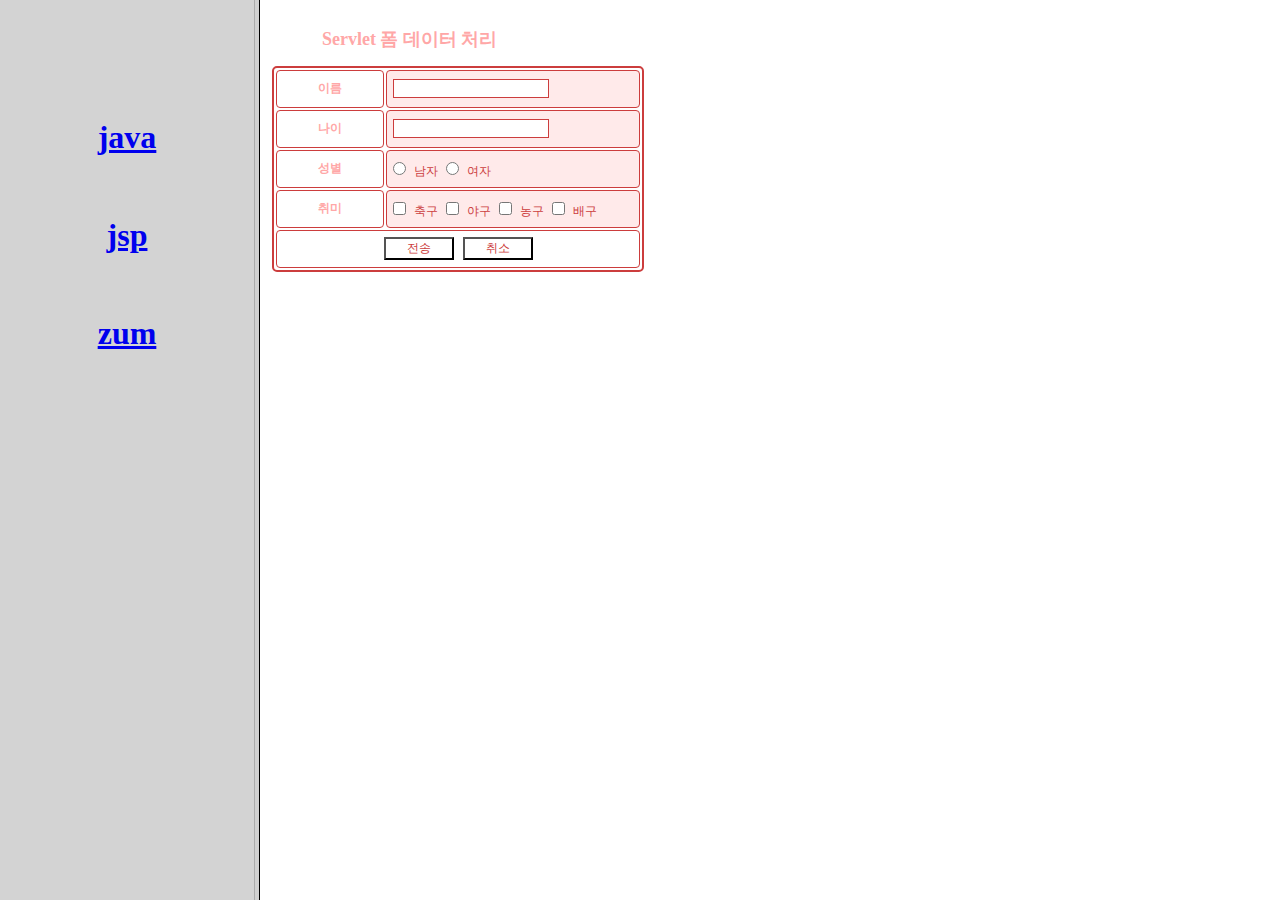
<file: Frame.html>
﻿<!doctype html>
<html lang="ko">
 <head><title> 나의 블로그 </title>
 <meta charset="utf-8">
 </head>
  <frameset cols="20%, *">
     <frame src="left.html">
     <frame name="shut" src="right.html">
      </frameset>          
</html>
</file>
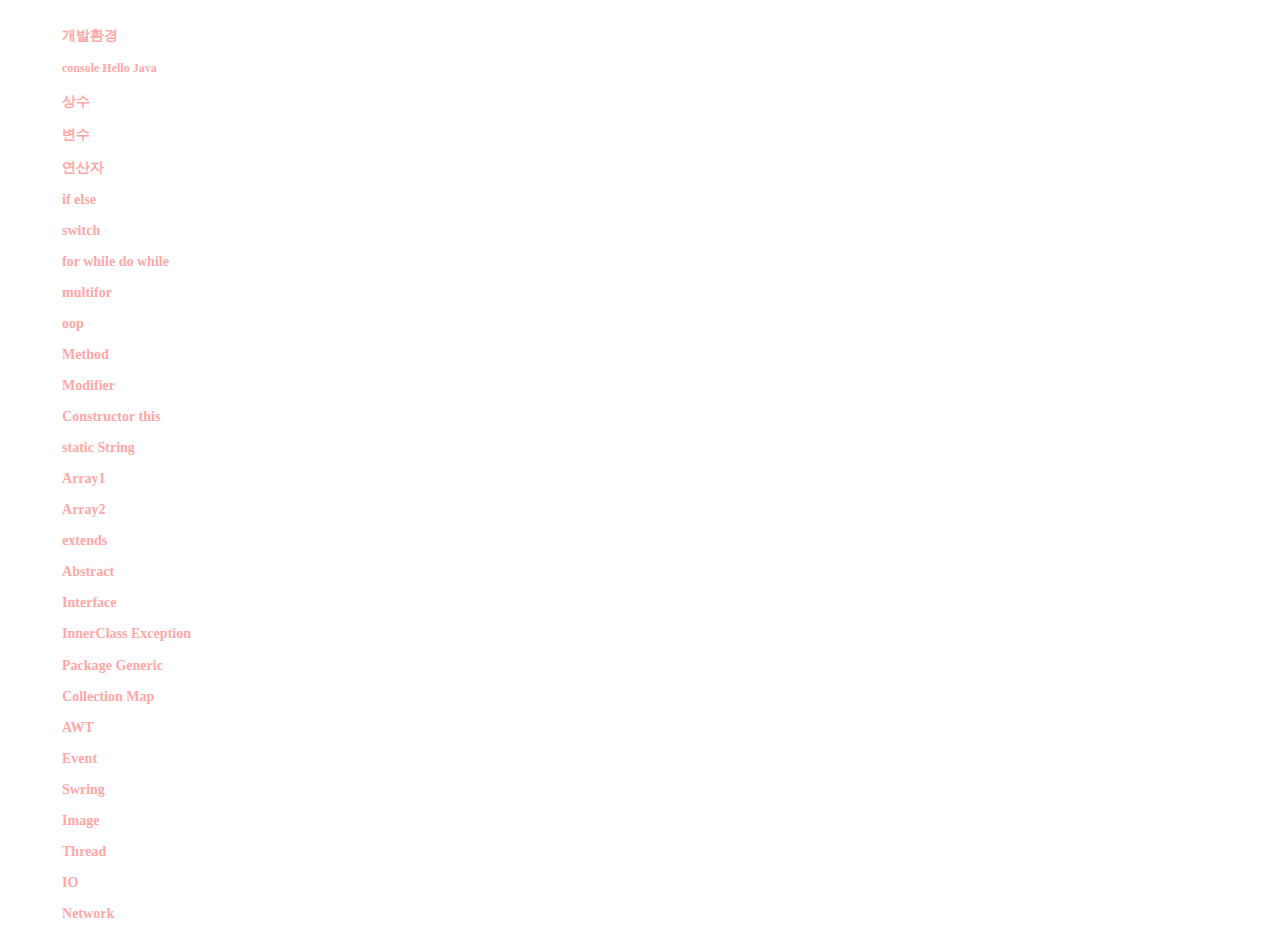
<file: java_index.html>
﻿<!DOCTYPE html>
<html>
	<head>
		<meta charset="UTF-8">
		<title>servlet</title>
		<link type="text/css" rel="stylesheet" href="style.css">
	</head>
	<body>
		<h3>개발환경</h2>
			<h4>console Hello Java</h4>
		<h3>상수</h3>
		<h3>변수</h3>
		<h3>연산자</h3>
		<h3>if else</h3>
		<h3>switch</h3>
		<h3>for while do while</h3>
		<h3>multifor</h3>
		<h3>oop</h3>

		<h3>Method</h3>
		<h3>Modifier</h3>
		<h3>Constructor this</h3>
		<h3>static String</h3>
		<h3>Array1</h3>
		<h3>Array2</h3>
		<h3>extends</h3>
		<h3>Abstract</h3>
		<h3>Interface</h3>
		
		<h3>InnerClass Exception</h3>
		<h3>Package Generic</h3>
		<h3>Collection Map</h3>
		<h3>AWT</h3>
		<h3>Event</h3>
		<h3>Swring</h3>
		<h3>Image</h3>
		<h3>Thread</h3>
		<h3>IO</h3>
		<h3>Network</h3>
	</body>
</html>
</file>
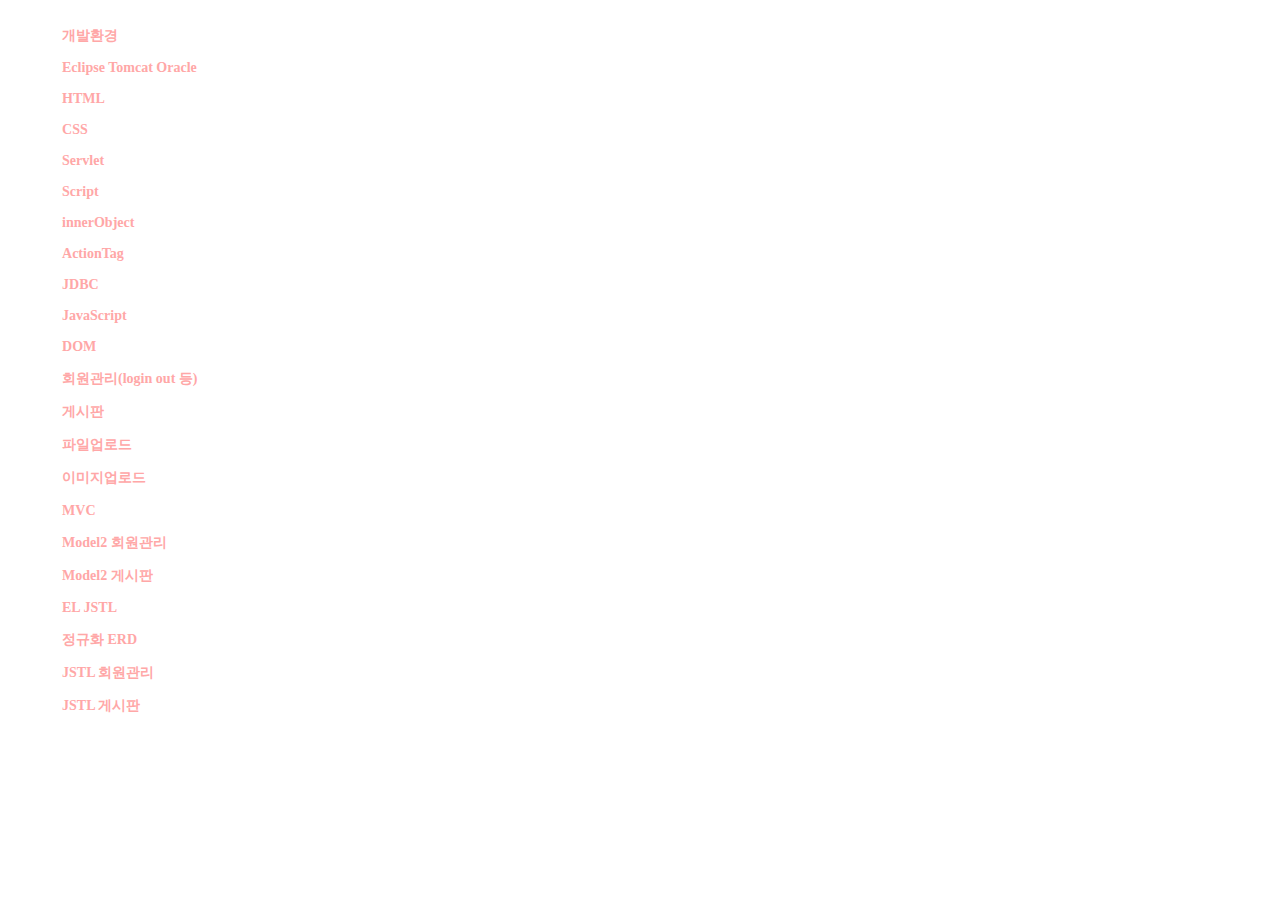
<file: jsp_index.html>
﻿<!DOCTYPE html>
<html>
	<head>
		<meta charset="UTF-8">
		<title>servlet</title>
		<link type="text/css" rel="stylesheet" href="style.css">
	</head>
	<body>
		<h3>개발환경</h3>
		<h3>Eclipse Tomcat Oracle</h3>
		<h3>HTML</h3>
		<h3>CSS</h3>
		<h3>Servlet</h3>
		<h3>Script</h3>
		<h3>innerObject</h3>
		
		<h3>ActionTag</h3>
		<h3>JDBC</h3>
		<h3>JavaScript</h3>
		<h3>DOM</h3>
		<h3>회원관리(login out 등)</h3>
		<h3>게시판</h3>
		<h3>파일업로드</h3>

		<h3>이미지업로드</h3>
		<h3>MVC</h3>
		<h3>Model2 회원관리</h3>
		<h3>Model2 게시판</h3>
		<h3>EL JSTL</h3>
		<h3>정규화 ERD</h3>
		<h3>JSTL 회원관리</h3>
		<h3>JSTL 게시판</h3>
	</body>
</html>
</file>
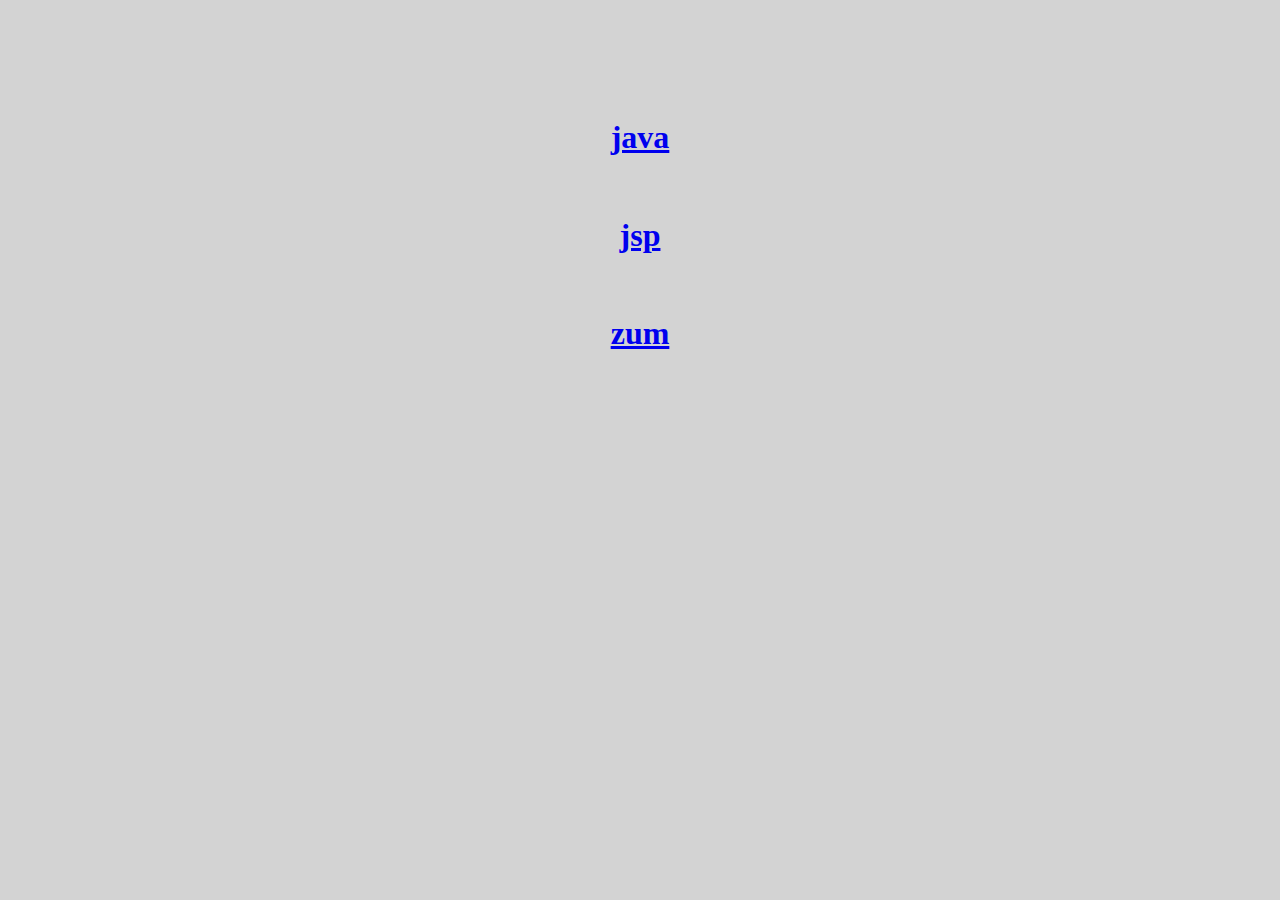
<file: left.html>
﻿<!doctype html>
<html lang="ko">
 <head><title> target </title>
 <meta charset="utf-8">
 </head>
 <body bgcolor="lightgray"><center>
<br><br><br><br><br>
        
     <h1><a href="java_index.html" target="shut">java</a></h1>
 
     <br><h1><a href="jsp_main.html" target="shut">jsp</a> </h1>
 
     <br><h1><a href="http://zum.com/#!/home" target="shut">zum</a></h1>
 
   </center>
 </body>  
</html>
</file>
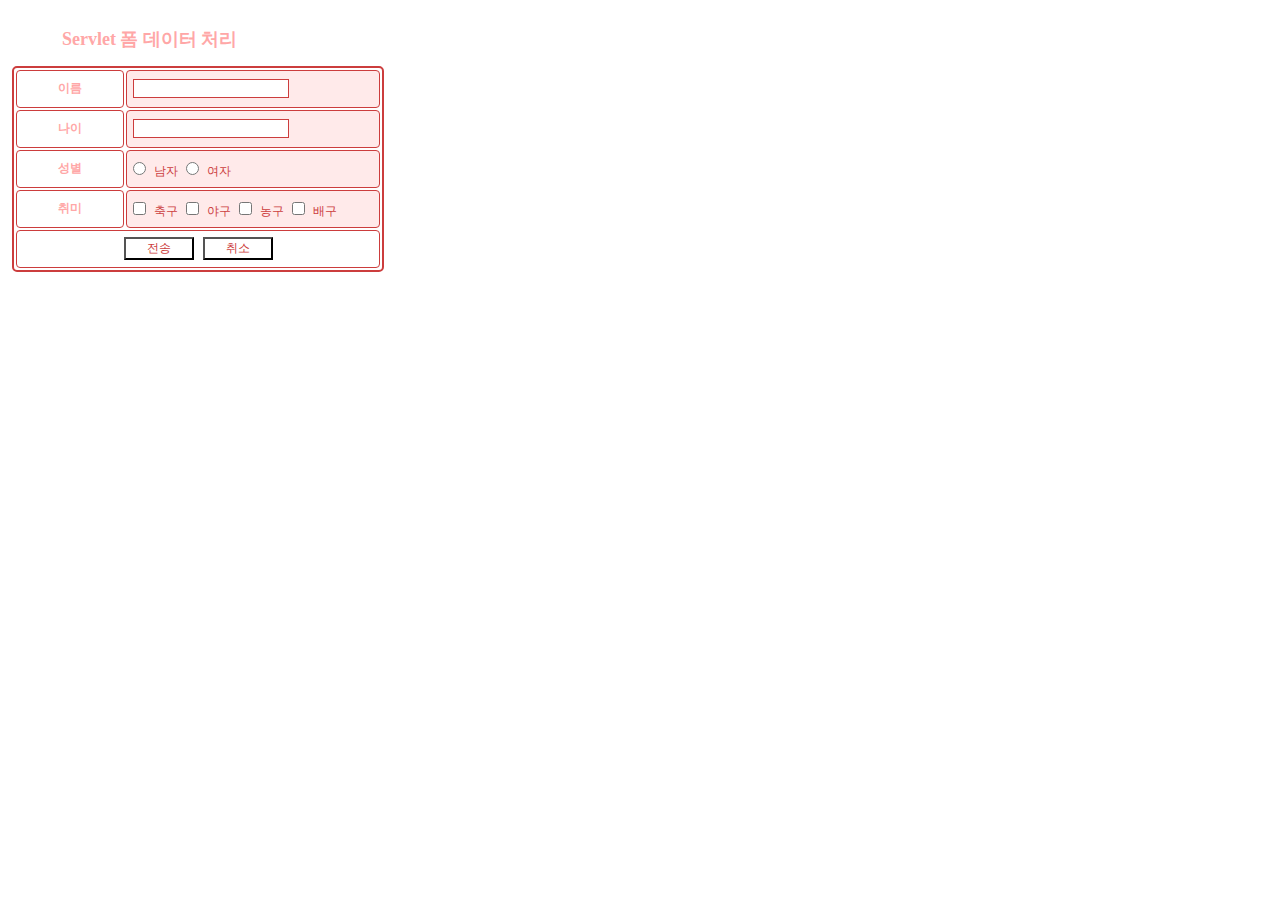
<file: right.html>
﻿<!DOCTYPE html>
<html>
	<head>
		<meta charset="UTF-8">
		<title>servlet</title>
		<link type="text/css" rel="stylesheet" href="style.css">
	</head>
	<body>
		<h2> Servlet 폼 데이터 처리 </h2>
		<form method="post" action="http://localhost:8080/JSP/person">
			<table border="1">
				<tr>
					<th> 이름 </th>
					<td> <input class="input" type="text" name="name"> </td>
				</tr>
				<tr>
					<th> 나이 </th>
					<td> <input class="input" type="text" name="age"> </td>
				</tr>
				<tr>
					<th> 성별 </th>
					<td>
						<input class="input" type="radio" name="gender" value="1"> 남자
						<input class="input" type="radio" name="gender" value="2"> 여자
					</td>
				</tr>
				<tr>
					<th> 취미 </th>
					<td>
						<input class="input" type="checkbox" name="hobby" value="1"> 축구
						<input class="input" type="checkbox" name="hobby" value="2"> 야구
						<input class="input" type="checkbox" name="hobby" value="3"> 농구
						<input class="input" type="checkbox" name="hobby" value="4"> 배구
					</td>
				</tr>
				<tr>
					<th colspan="2">
						<input class="inputbutton" type="submit" value="전송">
						<input class="inputbutton" type="reset" value="취소">
					</th>
				</tr>			
			</table>			
		</form>		
	</body>
</html>
</file>
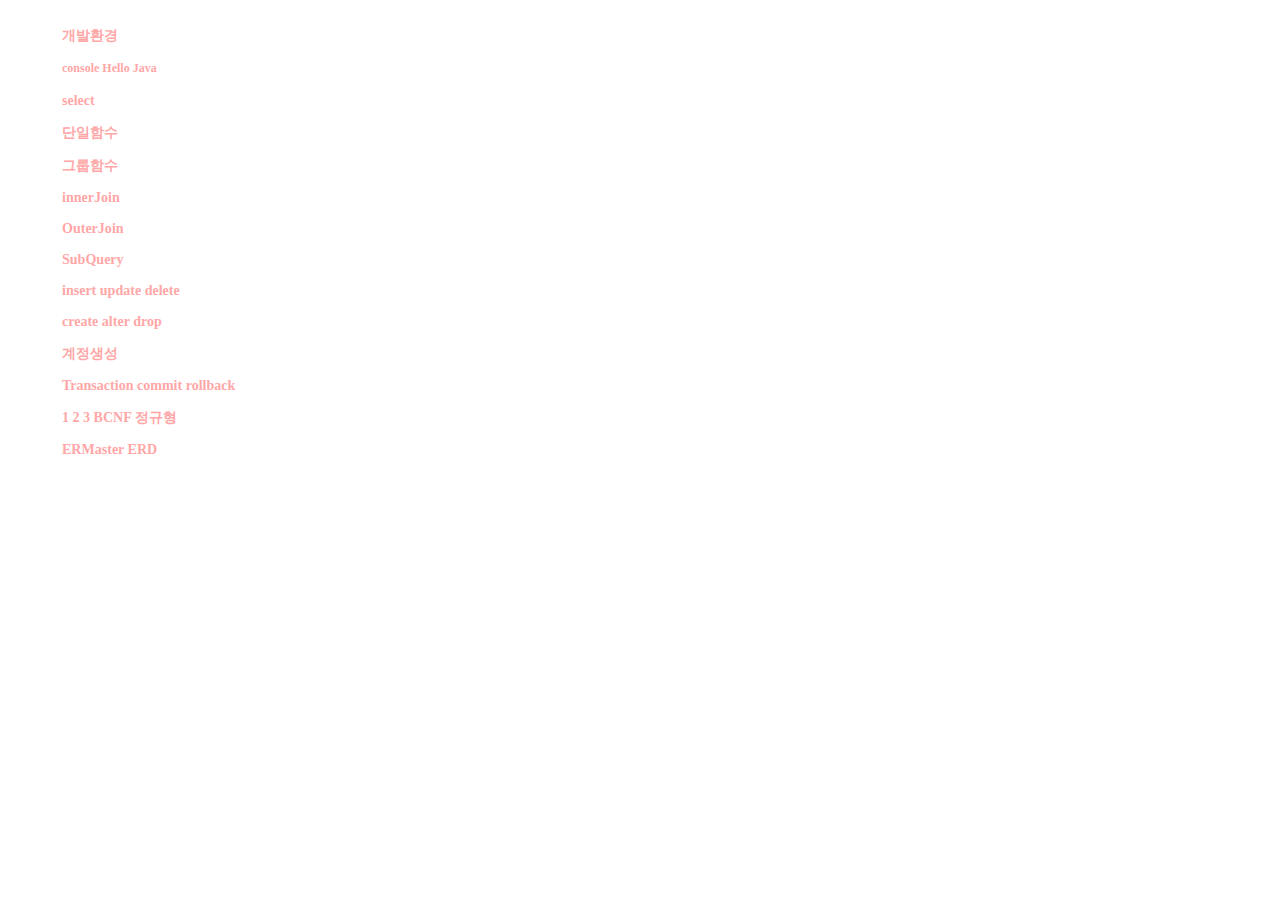
<file: sql_index.html>
﻿<!DOCTYPE html>
<html>
	<head>
		<meta charset="UTF-8">
		<title>servlet</title>
		<link type="text/css" rel="stylesheet" href="style.css">
	</head>
	<body>
		<h3>개발환경</h2>
			<h4>console Hello Java</h4>
		<h3>select</h3>
		<h3>단일함수</h3>
		<h3>그룹함수</h3>
		<h3>innerJoin</h3>
		<h3>OuterJoin</h3>
		<h3>SubQuery</h3>
		<h3>insert update delete</h3>
		<h3>create alter drop </h3>
		<h3>계정생성</h3>
		<h3>Transaction commit rollback</h3>
		<h3>1 2 3 BCNF 정규형</h3>
		<h3>ERMaster ERD</h3>
	</body>
</html>
</file>
<file: style.css>
/* ȸ������ */
h1,h2,h3,h4,h5,h6 {
	color: #FFA7A7;
	margin-left: 50px;
}

a {
	text-decoration: none;
	color: #CC3D3D;
}
 
a:hover {
	text-decoration: none;
	color: white;
}

body {
	background-color: #FFFFFF;
	font-size: 12px;
	font-family: verdana;
	color: orange;
	padding: 4px;
}

table {
	border: 2px solid #CC3D3D;
	border-radius: 5px;
	background-color: #FFFFFF;
	font-size: 12px;
}

table input {
	margin : 5px;	
}

.input {
	background-color: #FFFFFF;
	border: 1px solid #CC3D3D;	
}

.input[type=text], .input[type=password] {
	width: 150px;
}
	
.inputbutton {
	background-color: #FFFFFF;
	color: #CC3D3D;
	width: 70px;
	font-size: 12px;
	margin: 3px;
}

th {
	background-color: #FFFFFF;
	color: #FFA7A7;
	font-size: 12px;
	border: 1px solid #CC3D3D;
	border-radius: 4px;
	margin: 0px;
	padding: 3px;
	height: 30px;
	width: 100px;
}

td {
	background-color: #FFEAEA;
	color: #CC3D3D;
	font-size: 12px;
	border: 1px solid #CC3D3D;
	border-radius: 4px;
	margin: 0px;	
	height: 30px;
	width: 250px;
}

span {
	font-size: 1.3em;
	color: red;
	font-weight: bold;
}

center {
	color: #CC3D3D;
	font-size: 1.3em;
}

.button {
	display: inline-block;
	outline: none;
	cursor: pointer;
	text-align: center;
	text-decoration: none;
	font: 14px/100% Arial, Helvetica, sans-serif;
	color: #FFA7A7;
	background-color: #FFFFFF;;
	border-color: #FFEAEA;;
	padding: .5em .5em .55em;
	text-shadow: 0 1px 1px rgba(0, 0, 0, .1);
	-webkit-border-radius: .5em;
	-moz-border-radius: .5em;
	border-radius: .5em;
	-webkit-box-shadow: 0 1px 2px rgba(0, 0, 0, .1);
	-moz-box-shadow: 0 1px 2px rgba(0, 0, 0, .1);
	box-shadow: 0 1px 2px rgba(0, 0, 0,, .1);
	width: 70px;
}

.button:hover {
	text-decoration: none;
}

.button:active {
	position: relative;
	top: 1px;
}
</file>
